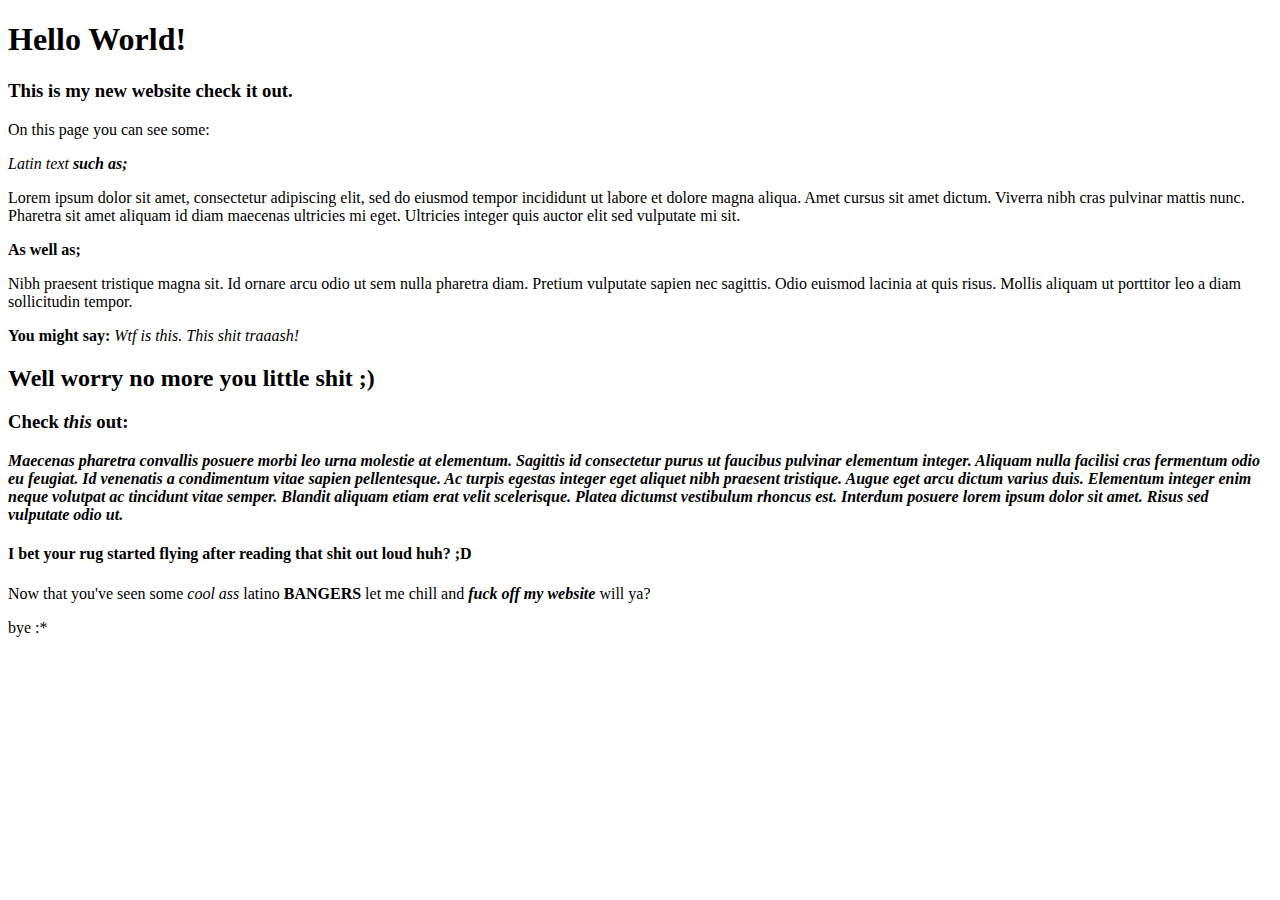
<file: about.html>
<!-- The doctype’s purpose is to tell the browser what version of HTML it should use to render the document. -->
<!DOCTYPE html>

<!--After we declare the doctype, we need to provide an <html> element. This is what’s known as the root element of the document, meaning that every other element in the document will be a descendant of it. We also set the language here with the "lang" attribute. Use ! in the first line of a html file to load template.-->
<html lang="en">

    <!--The head element is where we put important meta-information about our webpages, and stuff required for our webpages to render correctly in the browser. Here we should not use any element that displays content on the webpage.-->
    <head>
        <meta charset="UTF-8"> <!--We should always have the meta tag for the charset encoding of the webpage in the head element. It is important for char display.-->
        <title>My First Webpage</title> <!--The title should always be included in the head of an HTML document. It is needed for a readable title diplay.-->
    </head>

    <!--This is where all the content that will be displayed to users will go - the text, images, lists, links, and so on.-->
    <body>
        <h1>Hello World!</h1> <!--Headings are HTML text elements: they are displayed larger and bolder than other text to signify that they are headings. Headers have 6 levels from h1 largest, to h6 smallest header.-->
        <h3>This is my new website check it out.</h3>

        <p>On this page you can see some:</p> <!-- <p> is for new paragraph. -->

        <em>Latin text <b>such as;</b></em> <!-- <b> is for bold text, while <em> is for emphasis, it makes the text italic. -->

        <p>Lorem ipsum dolor sit amet, consectetur adipiscing elit, sed do eiusmod tempor incididunt ut labore et dolore magna aliqua. Amet cursus sit amet dictum. Viverra nibh cras pulvinar mattis nunc. Pharetra sit amet aliquam id diam maecenas ultricies mi eget. Ultricies integer quis auctor elit sed vulputate mi sit.</p>

        <p><b>As well as;</b></p>

        <p>Nibh praesent tristique magna sit. Id ornare arcu odio ut sem nulla pharetra diam. Pretium vulputate sapien nec sagittis. Odio euismod lacinia at quis risus. Mollis aliquam ut porttitor leo a diam sollicitudin tempor.</p>

        <p><b>You might say: </b><em>Wtf is this. This shit traaash!</em></p>

        <h2>Well worry no more you little shit ;)</h2>

        <h3>Check <em>this</em> out:</h3>
        
        <!-- <strong> is also for emphasis but it is used when we want to indicate the importance, seriousness, or urgency of a word or section of content without changing the meaning of the content itself. -->
        <strong><em>Maecenas pharetra convallis posuere morbi leo urna molestie at elementum. Sagittis id consectetur purus ut faucibus pulvinar elementum integer. Aliquam nulla facilisi cras fermentum odio eu feugiat. Id venenatis a condimentum vitae sapien pellentesque. Ac turpis egestas integer eget aliquet nibh praesent tristique. Augue eget arcu dictum varius duis. Elementum integer enim neque volutpat ac tincidunt vitae semper. Blandit aliquam etiam erat velit scelerisque. Platea dictumst vestibulum rhoncus est. Interdum posuere lorem ipsum dolor sit amet. Risus sed vulputate odio ut.</em></strong>
        

        <h4>I bet your rug started flying after reading that shit out loud huh? ;D</h4>

        <p>Now that you've seen some <em>cool ass</em> latino <b>BANGERS</b> let me chill and <strong><em>fuck off my website</em></strong> will ya?</p>

        <p>bye :*</p>

    </body>
</html>
</file>
